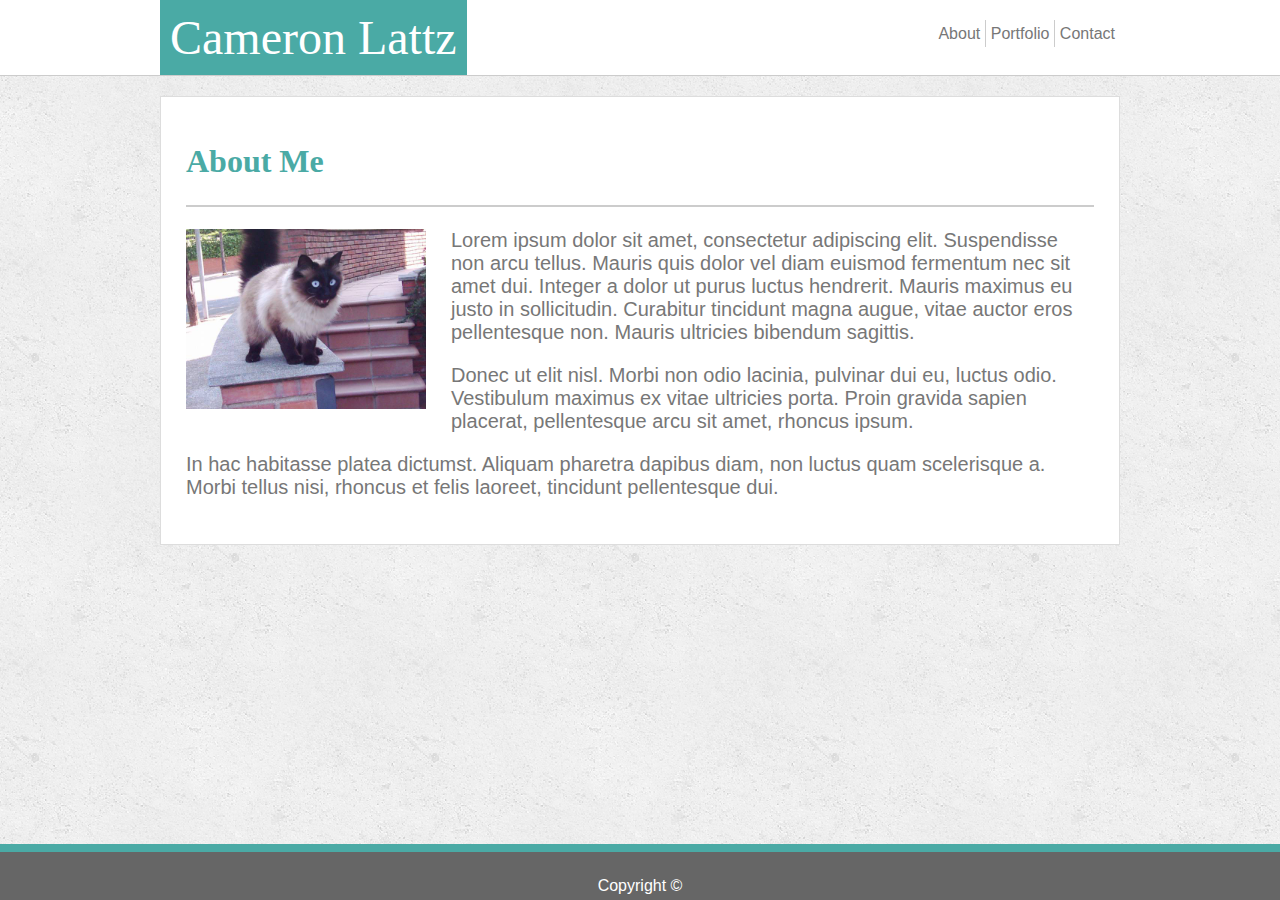
<file: index.html>
<!DOCTYPE html>
<html lang="en">
<head>
    <meta charset="UTF-8">
    <meta name="viewport" content="width=device-width, initial-scale=1.0">
    <meta http-equiv="X-UA-Compatible" content="ie=edge">
    <title>Cameron Lattz</title>
    <link href="assets/css/style.css" rel="stylesheet">
</head>
<body>
    <div class="header">
        <div class="wrapper">
                <span class="banner">Cameron Lattz</span>
                <span class="nav">
                    <a href="./">About</a>
                    <a href="portfolio.html">Portfolio</a>
                    <a href="contact.html">Contact</a>
                </span>
        </div>
    </div>
    <div class="content">
        <h1>About Me</h1>
        <p>
            <img src="assets/images/animals-q-c-640-480-7.jpg" alt="Cat">
            Lorem ipsum dolor sit amet, consectetur adipiscing elit. Suspendisse non arcu tellus. Mauris quis dolor vel diam 
            euismod fermentum nec sit amet dui. Integer a dolor ut purus luctus hendrerit. Mauris maximus eu justo in 
            sollicitudin. Curabitur tincidunt magna augue, vitae auctor eros pellentesque non. Mauris ultricies bibendum 
            sagittis.
        </p>
        <p>
            Donec ut elit nisl. Morbi non odio lacinia, pulvinar dui eu, luctus odio. Vestibulum maximus ex vitae ultricies 
            porta. Proin gravida sapien placerat, pellentesque arcu sit amet, rhoncus ipsum. 
        </p>
        <p>
            In hac habitasse platea dictumst. Aliquam pharetra dapibus diam, non luctus quam scelerisque a. Morbi tellus 
            nisi, rhoncus et felis laoreet, tincidunt pellentesque dui.
        </p>
    </div>
    <br>
    <div class="footer">
        Copyright &copy;
    </div>
</body>
</html>
</file>
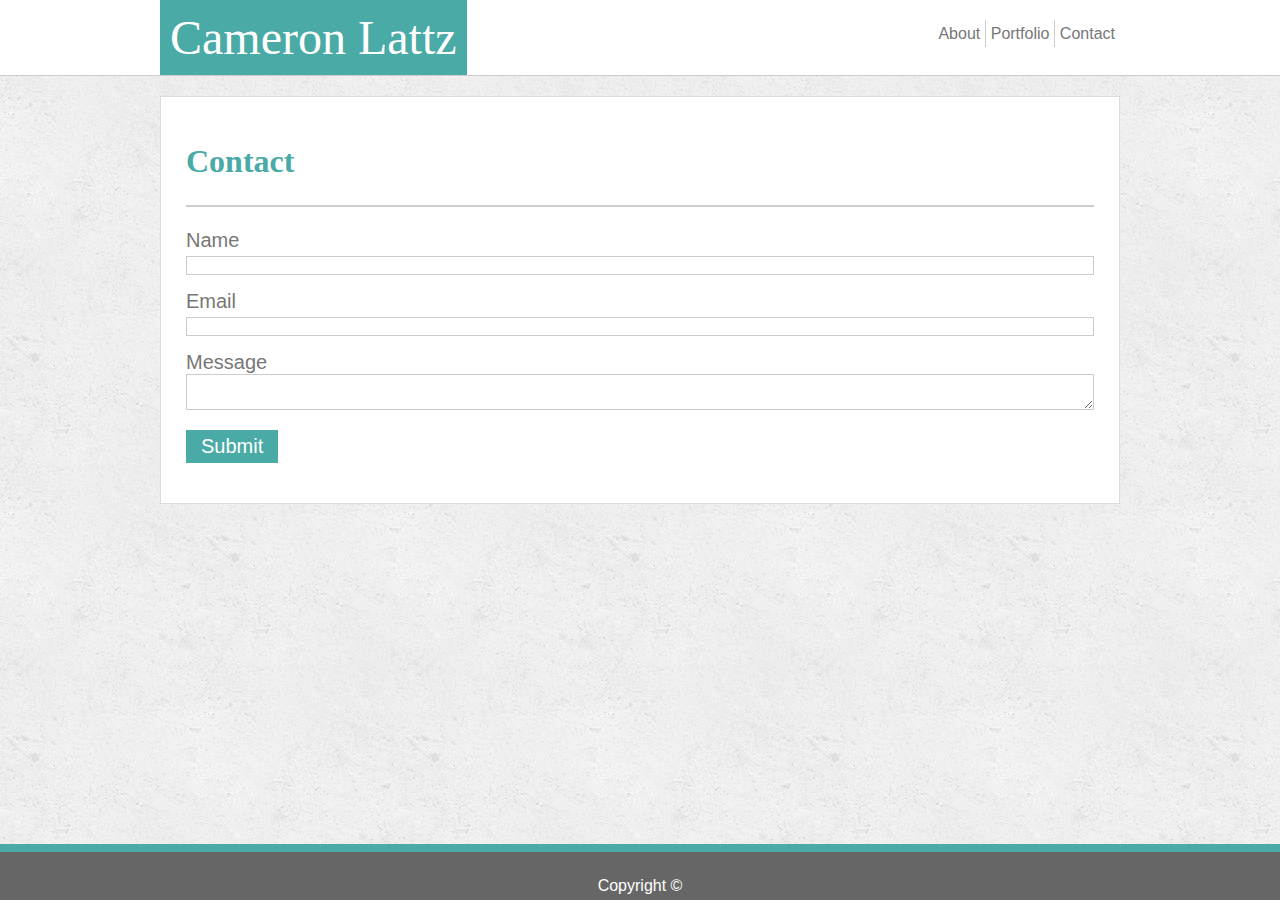
<file: contact.html>
<!DOCTYPE html>
<html lang="en">
<head>
    <meta charset="UTF-8">
    <meta name="viewport" content="width=device-width, initial-scale=1.0">
    <meta http-equiv="X-UA-Compatible" content="ie=edge">
    <title>Cameron Lattz</title>
    <link href="assets/css/style.css" rel="stylesheet">
</head>
<body>
    <div class="header">
        <div class="wrapper">
                <span class="banner">Cameron Lattz</span>
                <span class="nav">
                    <a href="./">About</a>
                    <a href="portfolio.html">Portfolio</a>
                    <a href="contact.html">Contact</a>
                </span>
        </div>
    </div>
    <div class="content">
        <h1>Contact</h1>
        <div>
            Name
            <input>
        </div>
        <div>
            Email
            <input>
        </div>
        <div>
            Message
            <textarea></textarea>
        </div>
        <div>
            <button>Submit</button>
        </div>
    </div>
    <div class="footer">
        Copyright &copy;
    </div>
</body>
</html>
</file>
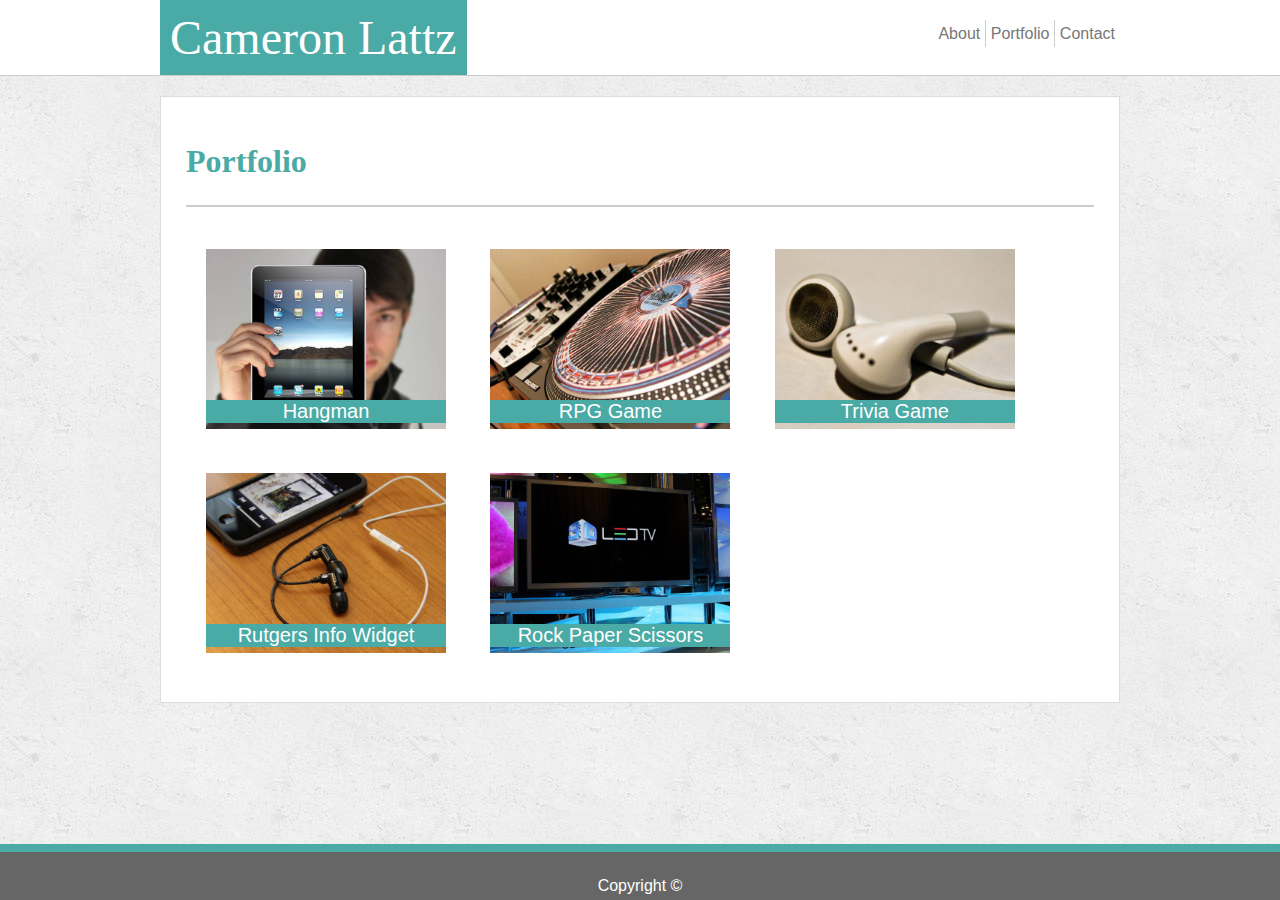
<file: portfolio.html>
<!DOCTYPE html>
<html lang="en">
<head>
    <meta charset="UTF-8">
    <meta name="viewport" content="width=device-width, initial-scale=1.0">
    <meta http-equiv="X-UA-Compatible" content="ie=edge">
    <title>Cameron Lattz</title>
    <link href="assets/css/style.css" rel="stylesheet">
</head>
<body>
    <div class="header">
        <div class="wrapper">
                <span class="banner">Cameron Lattz</span>
                <span class="nav">
                    <a href="./">About</a>
                    <a href="portfolio.html">Portfolio</a>
                    <a href="contact.html">Contact</a>
                </span>
        </div>
    </div>
    <div class="content">
        <h1>Portfolio</h1>
        <a class="card">
            <img src="assets/images/technics-q-c-640-480-1.jpg" alt="tablet">
            <div>Hangman</div>
        </a>
        <a class="card">
            <img src="assets/images/technics-q-c-640-480-2.jpg" alt="turntable">
            <div>RPG Game</div>
        </a>
        <a class="card">
            <img src="assets/images/technics-q-c-640-480-5.jpg" alt="earphones">
            <div>Trivia Game</div>
        </a>
        <a class="card">
            <img src="assets/images/technics-q-c-640-480-7.jpg" alt="iphone">
            <div>Rutgers Info Widget</div>
        </a>
        <a class="card">
            <img src="assets/images/technics-q-c-640-480-9.jpg" alt="tv">
            <div>Rock Paper Scissors</div>
        </a>
    </div>
    <br>
    <div class="footer">
        Copyright &copy;
    </div>
</body>
</html>
</file>
<file: assets/css/style.css>
html {
    height: 100%;
    box-sizing: border-box;
}
*, *:before, *:after {
  box-sizing: inherit;
}
body {
    background: url("../images/concrete_seamless.png");
    color: #999;
    margin: 0px;
    min-height: 100%;
    position: relative;
    font-family: "Arial", "Helvetica Neue", Helvetica, sans-serif;
}
body, a {
    color: #777;
}
a {
    text-decoration: none;
}
a:hover {
    text-decoration: underline;
}

div.header {
    position: relative;
    left: 0px;
    background-color: #fff;
    border-bottom: 1px solid #ccc;
    margin-bottom: 20px;
}
div.content {
    position: relative;
    margin: 0px auto;
    max-width: 960px;
    background-color: #fff;
    border: 1px solid #ddd;
    padding: 25px;
    margin-bottom: 60px;
}
div.footer {
    position: absolute;
    right: 0;
    bottom: 0px;
    left: 0;
    padding-top: 25px;
    padding-bottom: 5px;
    background-color: #666;
    border-top: 8px solid #4aaaa5;
    color: #fff;
    text-align: center;
}

div.header div.wrapper {
    position: relative;
    margin: 0px auto;
    max-width: 960px;
}
div.header span.banner {
    display: inline-block;
    background-color: #4aaaa5;
    color: #fff;
    font-size: 3em;
    padding: 10px;
}
div.header span.nav {
    position: absolute;
    top: 0px;
    right: 0px;
    height: 100%;
    padding-top: 25px;
}
div.header span.nav a:first-child {
    border-left: 0px;
}
div.header span.nav a {
    padding-top: 25px;
    border-left: 1px solid #ccc;
    margin-left: -5px;
    padding: 5px;
}

div.header span.banner, h1 {
    font-family: Georgia, Times, "Times New Roman", serif;
}
h1 {
    color: #4aaaa5;
    border-bottom: 2px solid #ccc;
    padding-bottom: 25px;
}
div.content p, div.content div {
    font-size: 1.25em;
}
div.content p img {
    float: left;
    margin-right: 25px;
    margin-bottom: 25px;
}
div.content img {
    width: 240px;
    height: 180px;
}
div.content input, div.content textarea {
    width: 100%;
    border: 1px solid #ccc;
}
div.content div {
    margin-top: 15px;
    margin-bottom: 15px;
}
div.content button {
    padding: 5px 15px;
    background-color: #4aaaa5;
    color: #fff;
    border: 0px;
    font-size: 1em;
}
div.content a.card {
    position: relative;
    display: inline-block;
    margin: 20px;
}
div.content a.card div {
    position: absolute;
    bottom: 10px;
    margin-bottom: 0px;
    margin-top: 0px;
    background-color: #4aaaa5;
    width: 240px;
    text-align: center;
    color: #fff;
}
</file>
